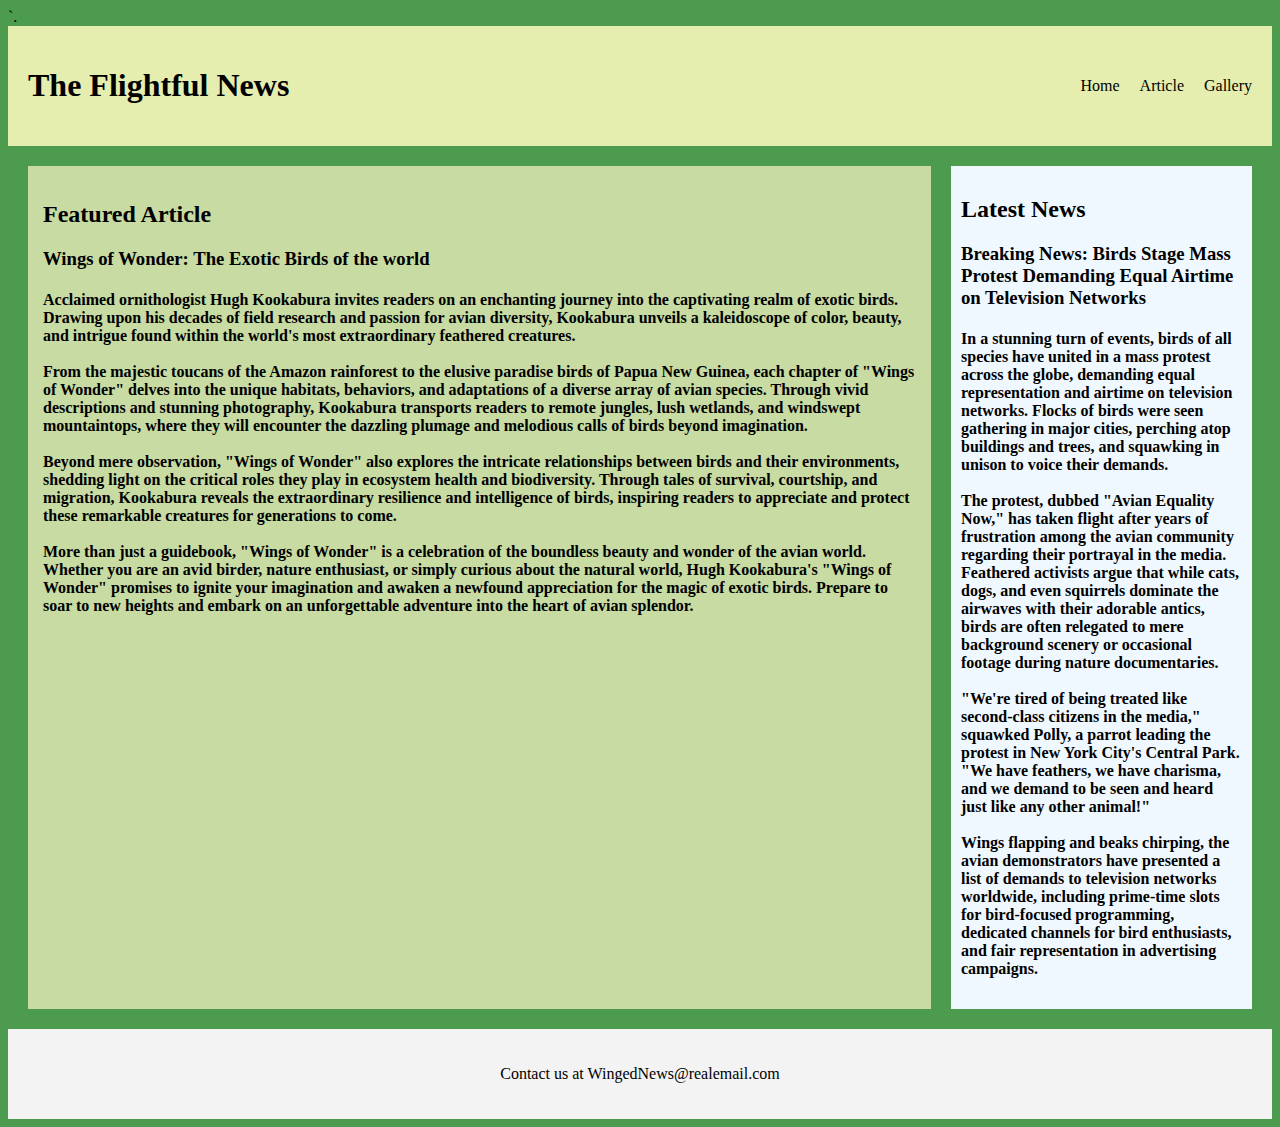
<file: index.html>
<!DOCTYPE html>
<html lang="en">
<head>
    <meta charset="UTF-8">
    <meta name="viewport" content="width=device-width, initial-scale=1.0">
    <title>Newspaper Landing Page</title>
    <link rel="stylesheet" href="css/style.css">`.
</head>
<body>
    <header>
        <h1>The Flightful News</h1>
        <nav>
            <div class="hamburger">☰</div>
            <ul>
                <li><a href="index.html">Home</a></li>
                <li><a href="article.html">Article</a></li>
                <li><a href="gallery.html">Gallery</a></li>
            </ul>
        </nav>
    </header>

    <main>
        <section class="featured-article">
            <h2>Featured Article</h2>
            <h3>Wings of Wonder: The Exotic Birds of the world</h3>
            <h4>Acclaimed ornithologist Hugh Kookabura invites readers on an enchanting journey into the captivating realm of exotic birds. Drawing upon his decades of field research and passion for avian diversity, Kookabura unveils a kaleidoscope of color, beauty, and intrigue found within the world's most extraordinary feathered creatures.<br><br>
                From the majestic toucans of the Amazon rainforest to the elusive paradise birds of Papua New Guinea, each chapter of "Wings of Wonder" delves into the unique habitats, behaviors, and adaptations of a diverse array of avian species. Through vivid descriptions and stunning photography, Kookabura transports readers to remote jungles, lush wetlands, and windswept mountaintops, where they will encounter the dazzling plumage and melodious calls of birds beyond imagination.<br><br>
                Beyond mere observation, "Wings of Wonder" also explores the intricate relationships between birds and their environments, shedding light on the critical roles they play in ecosystem health and biodiversity. Through tales of survival, courtship, and migration, Kookabura reveals the extraordinary resilience and intelligence of birds, inspiring readers to appreciate and protect these remarkable creatures for generations to come.<br><br>
                More than just a guidebook, "Wings of Wonder" is a celebration of the boundless beauty and wonder of the avian world. Whether you are an avid birder, nature enthusiast, or simply curious about the natural world, Hugh Kookabura's "Wings of Wonder" promises to ignite your imagination and awaken a newfound appreciation for the magic of exotic birds. Prepare to soar to new heights and embark on an unforgettable adventure into the heart of avian splendor.</h4>
        </section>
        <section class="latest-news">
            <h2>Latest News</h2>
            <h3>Breaking News: Birds Stage Mass Protest Demanding Equal Airtime on Television Networks</h3>
               <h4> In a stunning turn of events, birds of all species have united in a mass protest across the globe, demanding equal representation and airtime on television networks. Flocks of birds were seen gathering in major cities, perching atop buildings and trees, and squawking in unison to voice their demands.<br><br>
                The protest, dubbed "Avian Equality Now," has taken flight after years of frustration among the avian community regarding their portrayal in the media. Feathered activists argue that while cats, dogs, and even squirrels dominate the airwaves with their adorable antics, birds are often relegated to mere background scenery or occasional footage during nature documentaries.<br><br>
                "We're tired of being treated like second-class citizens in the media," squawked Polly, a parrot leading the protest in New York City's Central Park. "We have feathers, we have charisma, and we demand to be seen and heard just like any other animal!"<br><br>
                Wings flapping and beaks chirping, the avian demonstrators have presented a list of demands to television networks worldwide, including prime-time slots for bird-focused programming, dedicated channels for bird enthusiasts, and fair representation in advertising campaigns.</h4>
        </section>
    </main>

    <footer>
        <p>Contact us at WingedNews@realemail.com</p>
    </footer>

    <script>
        document.querySelector(".hamburger").addEventListener('click', function() {
            document.querySelector('nav ul').classList.toggle('active');
        });
    </script>
</body>
</html>
</file>
<file: css/style.css>
body {
    background-color: #4d9b4e; /*light green background*/ 
    font-family: Georgia, 'Times New Roman', Times, serif;
}
header {
    display: flex;
    justify-content: space-between;
    align-items: center;
    padding: 20px;
    background-color: rgb(229, 238, 174);
}

.featured-article {
    background-color: rgb(199, 219, 163);
    padding: 15px;
}

.latest-news {
    background-color: aliceblue;
    padding: 10px;
}

nav {
    display: flex;
    justify-content: center;
    padding: 10px 0;
}

nav ul {
    list-style: none;
    display: flex;
    gap: 20px;
}

nav a {
    text-decoration: none;
    color: #000;
}

main {
    display: grid;
    grid-template-columns: 3fr 1fr; /*repeat(auto-fit, minmax(250px, 1fr));*/
    gap: 20px;
    padding: 20px;
}

footer {
    display: flex;
    justify-content: center;
    align-items: center;
    padding: 20px;
    background-color: #f3f3f3;
}

.article-header {
    display: flex;
    flex-direction: column;
    align-items: center;
    gap: 10px;
    padding: 20px;
 
}

.article-content {
    display: grid;
    grid-template-columns: 1fr;
    gap: 20px;
    padding: 20px;
    background-color: rgb(173, 218, 157);
   
}

.sidebar {
    display: flex;
    flex-direction: column;
    gap: 10px;
}

.advertisement {
    padding: 10px;
    border: 1px solid #ccc;
    text-align: center;
    background-color: beige;
}

.photogallery {
    display: grid;
    grid-template-columns: repeat(auto-fit, minmax(200px, 1fr));
    align-items: right;
    gap: 75px;
    padding: 50px;
    width: 50%;
    height: auto;
    }

.photo1 img,.photo2 img,.photo3 img{
    margin-right: 10px;
    border: 5px solid #ffffff;
    padding: 10px;
    width: 100%;
    height: auto;
    background-color: rgb(161, 138, 83);
}

.hamburger {
    display: none;
    cursor: pointer;
}
@media (max-width: 768px) {
    .hamburger {
        display: block;
    }

    nav ul {
        flex-direction: column;
        display: none;
    }

    nav ul.active {
        display: flex;
    }
}

.articlephoto img {
    border: 10px solid #46722c;
    width: 580px;
    height: 400px;
    float: left;
    margin-right: 8px;
}

.gallery-controls {
    display: flex;
    justify-content: center;
    gap: 10px;
    padding: 20px;
}
</file>
